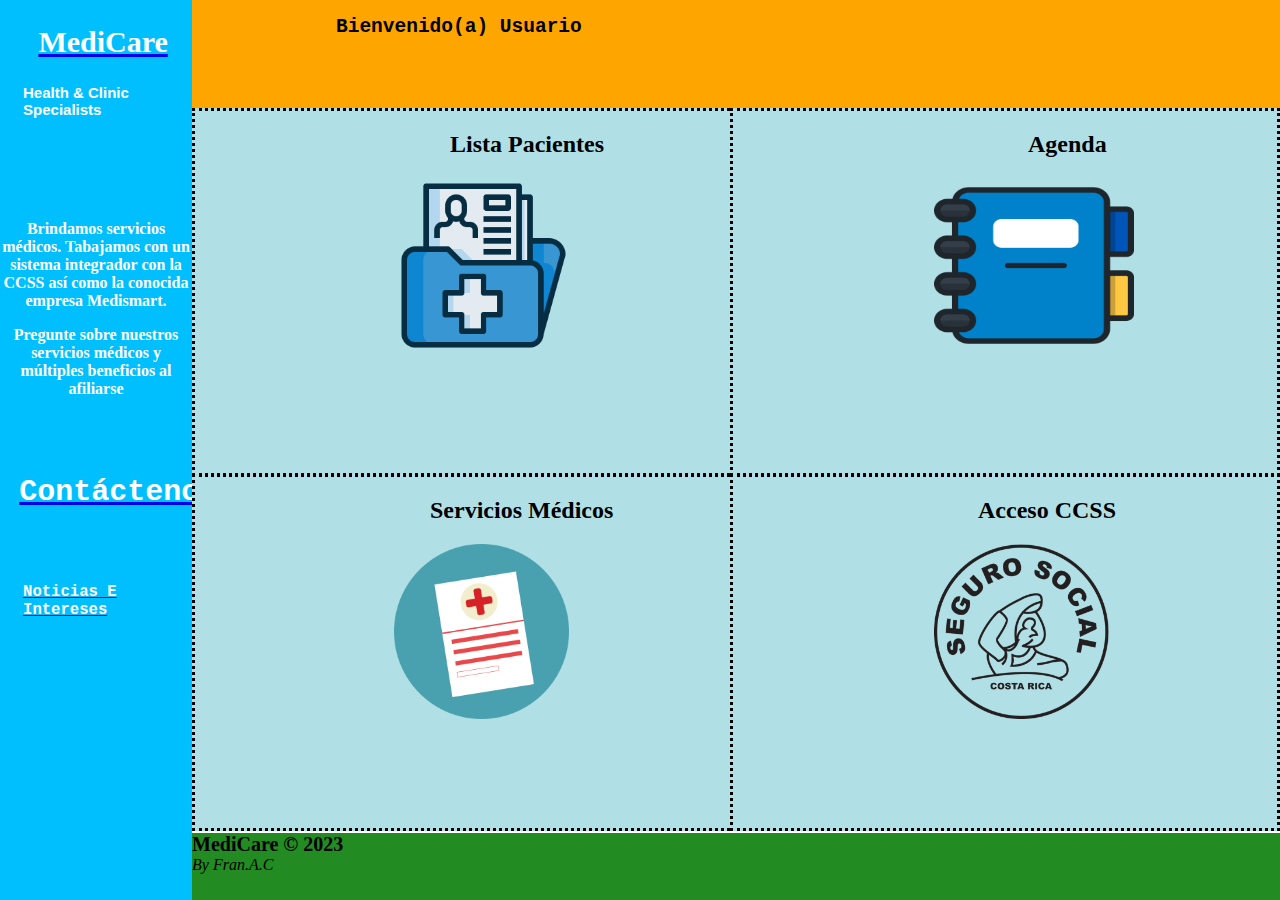
<file: src/main/resources/static/Index.html>
<!DOCTYPE html>
<!--
Click nbfs://nbhost/SystemFileSystem/Templates/Licenses/license-default.txt to change this license
Click nbfs://nbhost/SystemFileSystem/Templates/Other/html.html to edit this template
-->
<html>
    <head>
        <title>Home - Medi-Care</title>
        <meta charset="UTF-8">
        <meta name="viewport" content="width=device-width, initial-scale=1.0">
        <link href="css/styles.css" rel="stylesheet" type="text/css"/>
    </head>
    <body>
        <!--HEADER-->
        <header class="header">
            <nav class="nav">
                <h2 class="welcome">Bienvenido(a) Usuario</h2>
            </nav>
        </header>
        <aside id="aside">
            <a href="Index.html"><h2 class="title2">MediCare</h2></a>
            <h3 class="littlefont">Health & Clinic Specialists</h3>
            <p>Brindamos servicios médicos. Tabajamos con un sistema integrador con la CCSS así como la conocida empresa Medismart.</p>
            <p>Pregunte sobre nuestros servicios médicos y múltiples beneficios al afiliarse</p>
            <br>
            <br>
            <a href="Contacto.html"><h2 style="padding-left: 10%;font-family: monospace" class="title2">Contáctenos</h2></a>
            <br>
            <br>
            <a href="InfoAdicional.html"><h2 style="padding-left: 12%;font-family:monospace ; font-size: larger" class="title2">Noticias E Intereses</h2></a>
        </aside>
        <section id='contenido1'>
            <h2 class='btnFont1'>Lista Pacientes</h2>
            <a href="ListaPacientes.html"><img class='btnImage1' src="Images/p.png" width="175" height="175" alt="alt"></a>
        </section>
         <section id='contenido2'>
            <h2 class='btnFont2'>Agenda</h2>
            <a href="Agenda.html"><img class='btnImage2' src="Images/a.png" width="200" height="175" alt="alt"></a>
        </section>
         <section id='contenido3'>
            <h2 class='btnFont3'>Servicios Médicos</h2>
            <a href="ServiciosMedicos.html"><img class='btnImage3' src="Images/s.png" width="175" height="175" alt="alt"></a>
        </section>
         <section id='contenido4'>
            <h2 class='btnFont4'>Acceso CCSS</h2>
            <a href="https://www.ccss.sa.cr/" target="_blank"><img class='btnImage4' src="Images/ccss.png" width="175" height="175" alt="alt"></a>
        </section>
        
        
        
        
        <footer id="footer">
            <strong style="font-size: 20px;font-family: cursive">MediCare &COPY; 2023</strong><br>
            <i>By Fran.A.C</i>
        </footer>
        
        
        
        
        
        
        
        
        
        
    </body>
</html>
</file>
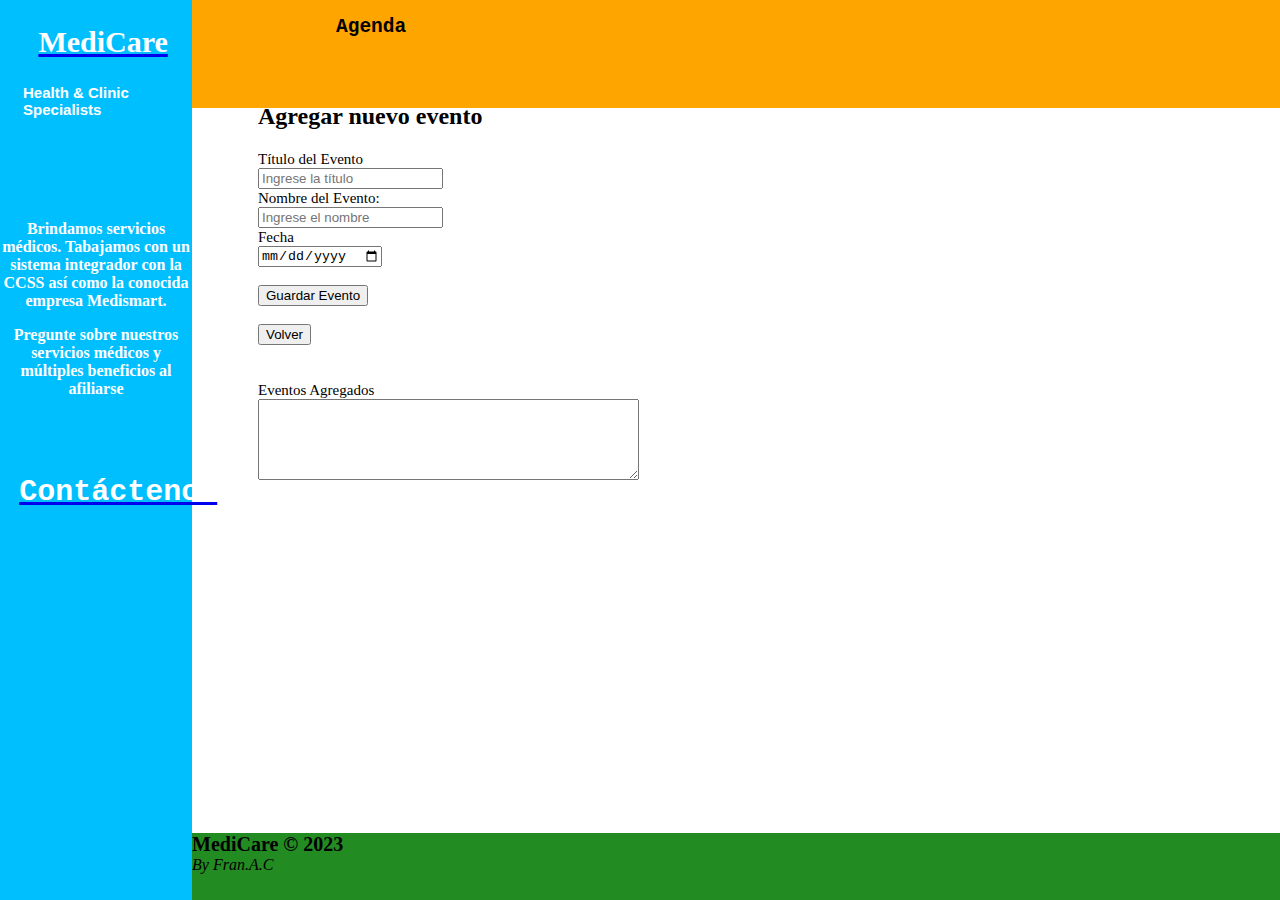
<file: src/main/resources/static/Agenda.html>
<!DOCTYPE html>
<!--
Click nbfs://nbhost/SystemFileSystem/Templates/Licenses/license-default.txt to change this license
Click nbfs://nbhost/SystemFileSystem/Templates/Other/html.html to edit this template
-->
<html>
    <head>
        <title>Agenda - Medi-Care</title>
        <meta charset="UTF-8">
        <meta name="viewport" content="width=device-width, initial-scale=1.0">
        <link href="css/styles.css" rel="stylesheet" type="text/css"/>
        <script src="https://ajax.googleapis.com/ajax/libs/jquery/3.6.1/jquery.min.js"></script>
    </head>
    <body>
        <!--HEADER-->
        <header class="header">
            <nav class="nav">
                <h2 class="welcome">Agenda</h2>
            </nav>
        </header>
        <aside id="aside">
            <a href="Index.html"><h2 class="title2">MediCare</h2></a>
            <h3 class="littlefont">Health & Clinic Specialists</h3>
            <p>Brindamos servicios médicos. Tabajamos con un sistema integrador con la CCSS así como la conocida empresa Medismart.</p>
            <p>Pregunte sobre nuestros servicios médicos y múltiples beneficios al afiliarse</p>
            <br>
            <br>
            <a href="Contacto.html"><h2 style="padding-left: 10%;font-family: monospace" class="title2">Contáctenos</h2></a>
        </aside>
        <section class="dt">
            <h2>Agregar nuevo evento</h2>
            <form id="formPacientes">
                <div class="row">
                    <label class="lblForm">Título del Evento</label><br>
                    <input type="text" placeholder="Ingrese la título" id="cedula" /><br/>
                </div>
                <div class="row">
                    <label class="lblForm">Nombre del Evento:</label><br>
                    <input type="text" placeholder="Ingrese el nombre" id="nombre"/><br/>
                </div>
                <div class="row">
                    <label class="lblForm">Fecha</label><br>
                    <input type="date" id="FEvt"/><br/>
                </div>
                <br>
                <div class="row">
                    <input type="button" value="Guardar Evento" onclick="AddEvent()" id="text"/><br/>
                </div>
                <br>
                <div class="row">
                    <a href="Index.html">
                    <input type="button" value="Volver" id="btnBack"/><br/>
                     </a>
                </div>
                <br>
                <br>
                <div class="row">
                    <label class="lblForm">Eventos Agregados</label><br>
                    <textarea rows="5" cols="45" id="textarea"></textarea> <br/>
                    
                </div>
            </form>
        </section>
        <script>
            function AddEvent(){
                let text = 'Nombre: ' + $("#nombre").val() + " /--/ " + $("#FEvt").val();
                alert('Evento Agregado...' +'\n' + 'Nombre: ' + $("#nombre").val() + "/--/" + $("#FEvt").val());
                $("#textarea").val(text);
                
            }
            
        </script>
        
        
        
        
        <footer id="footer">
            <strong style="font-size: 20px;font-family: cursive">MediCare &COPY; 2023</strong><br>
            <i>By Fran.A.C</i>
        </footer>
        
        
        
        
        
        
        
        
        
        
    </body>
</html>
</file>
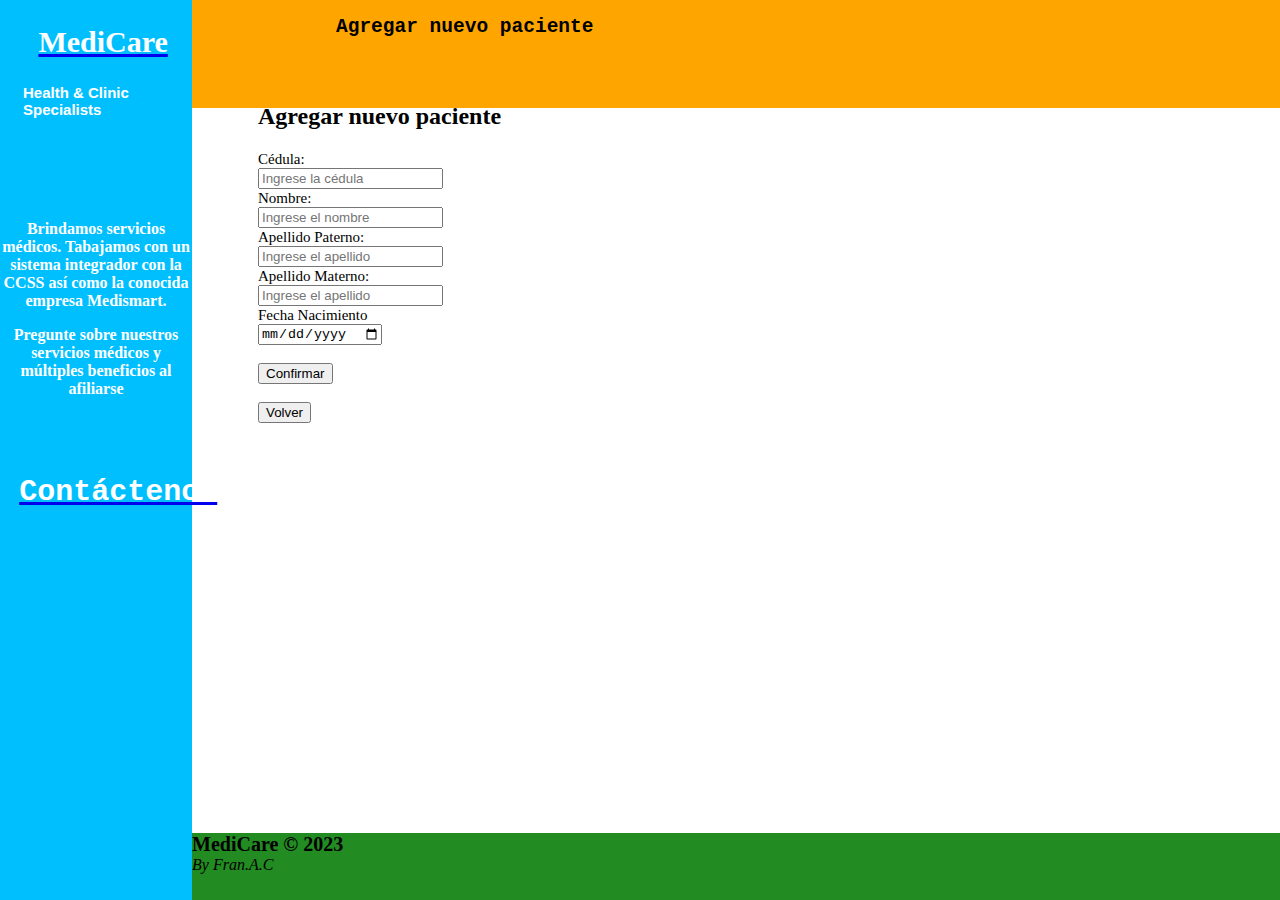
<file: src/main/resources/static/AgregarPaciente.html>
<!DOCTYPE html>
<!--
Click nbfs://nbhost/SystemFileSystem/Templates/Licenses/license-default.txt to change this license
Click nbfs://nbhost/SystemFileSystem/Templates/Other/html.html to edit this template
-->
<html>
   <head>
        <title>Agregar Paciente - Medi-Care</title>
        <meta charset="UTF-8">
        <meta name="viewport" content="width=device-width, initial-scale=1.0">
        <link href="css/styles.css" rel="stylesheet" type="text/css"/>
    </head>
    <body>
        <!--HEADER-->
        <header class="header">
            <nav class="nav">
                <h2 class="welcome">Agregar nuevo paciente</h2>
            </nav>
        </header>
        <aside id="aside">
            <a href="Index.html"><h2 class="title2">MediCare</h2></a>
            <h3 class="littlefont">Health & Clinic Specialists</h3>
            <p>Brindamos servicios médicos. Tabajamos con un sistema integrador con la CCSS así como la conocida empresa Medismart.</p>
            <p>Pregunte sobre nuestros servicios médicos y múltiples beneficios al afiliarse</p>
            <br>
            <br>
            <a href="Contacto.html"><h2 style="padding-left: 10%;font-family: monospace" class="title2">Contáctenos</h2></a>
        </aside>
        <section class="dt">
            <h2>Agregar nuevo paciente</h2>
            <form id="formPacientes">
                <div class="row">
                    <label class="lblForm">Cédula:</label><br>
                    <input type="text" placeholder="Ingrese la cédula" id="cedula" /><br/>
                </div>
                <div class="row">
                    <label class="lblForm">Nombre:</label><br>
                    <input type="text" placeholder="Ingrese el nombre" id="nombre"/><br/>
                </div>
                <div class="row">
                    <label class="lblForm">Apellido Paterno:</label><br>
                    <input type="text" placeholder="Ingrese el apellido" id="apellidoP"/><br/>
                </div>
                <div class="row">
                    <label class="lblForm">Apellido Materno:</label><br>
                    <input type="text" placeholder="Ingrese el apellido" id="apellidoM"/><br/>
                </div>
                <div class="row">
                    <label class="lblForm">Fecha Nacimiento</label><br>
                    <input type="date" placeholder="Ingrese el nombre" id="FNac"/><br/>
                </div>
                <br>
                <div class="row">
                    <input type="button" value="Confirmar" onclick="GuardarPaciente()" id="text"/><br/>
                </div>
                <br>
                <div class="row">
                    <a href="ListaPacientes.html">
                    <input type="button" value="Volver" id="btnBack"/><br/>
                     </a>
                </div>
            </form>
        </section>
        <footer id="footer">
            <strong style="font-size: 20px;font-family: cursive">MediCare &COPY; 2023</strong><br>
            <i>By Fran.A.C</i>
        </footer>
        <script>
            function GuardarPaciente (){
                alert("Paciente Registrado Correctamente...");
            }
        </script>
        
        
        
        
        
        
        
        
        
    </body>
</html>
</file>
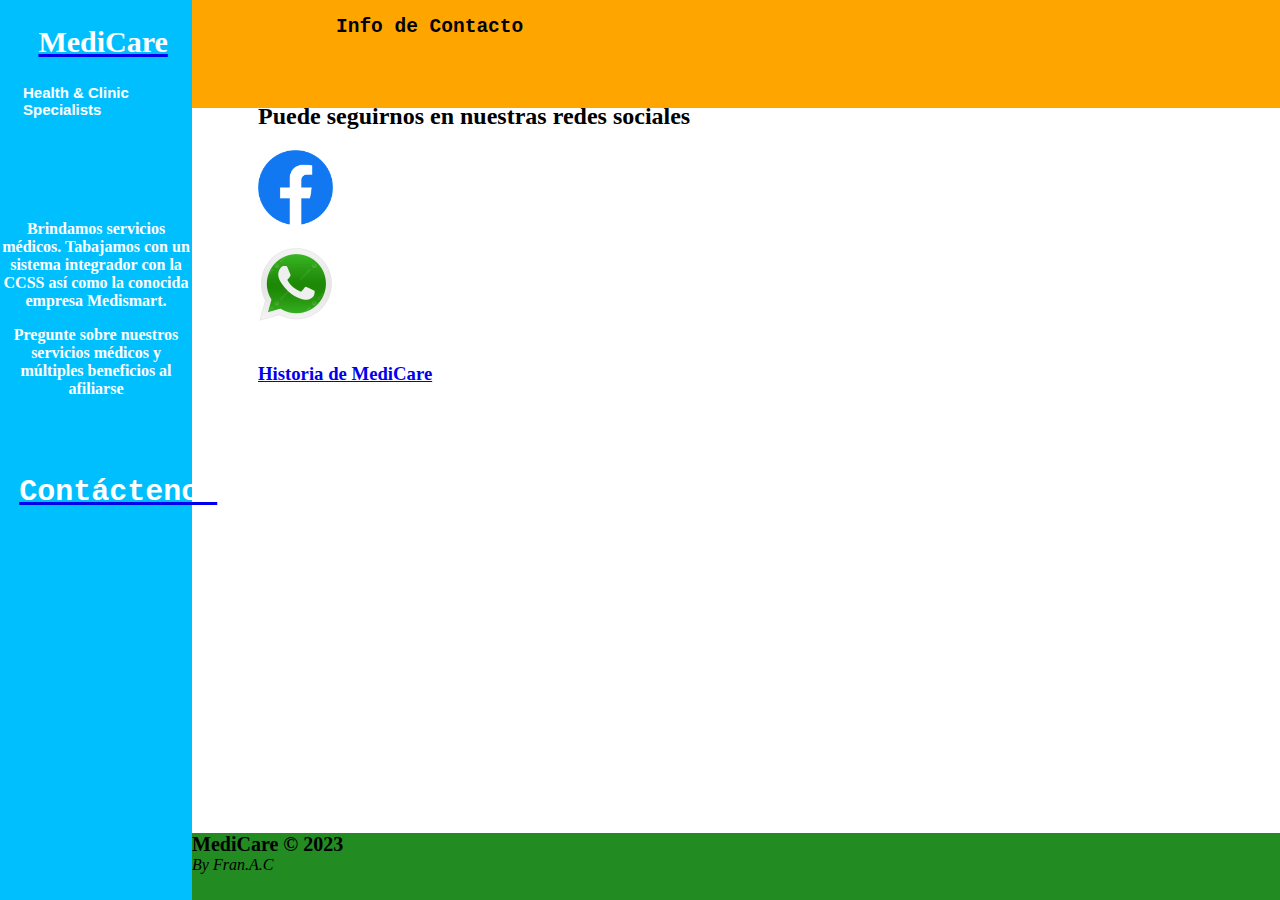
<file: src/main/resources/static/Contacto.html>
<!DOCTYPE html>
<!--
Click nbfs://nbhost/SystemFileSystem/Templates/Licenses/license-default.txt to change this license
Click nbfs://nbhost/SystemFileSystem/Templates/Other/html.html to edit this template
-->
<html>
    <head>
        <title>Contacto - Medi-Care</title>
        <meta charset="UTF-8">
        <meta name="viewport" content="width=device-width, initial-scale=1.0">
        <link href="css/styles.css" rel="stylesheet" type="text/css"/>
        <script src="https://ajax.googleapis.com/ajax/libs/jquery/3.6.1/jquery.min.js"></script>
    </head>
    <body>
        <!--HEADER-->
        <header class="header">
            <nav class="nav">
                <h2 class="welcome">Info de Contacto</h2>
            </nav>
        </header>
        <aside id="aside">
            <a href="Index.html"><h2 class="title2">MediCare</h2></a>
            <h3 class="littlefont">Health & Clinic Specialists</h3>
            <p>Brindamos servicios médicos. Tabajamos con un sistema integrador con la CCSS así como la conocida empresa Medismart.</p>
            <p>Pregunte sobre nuestros servicios médicos y múltiples beneficios al afiliarse</p>
            <br>
            <br>
            <a href="Contacto.html"><h2 style="padding-left: 10%;font-family: monospace" class="title2">Contáctenos</h2></a>
            
        </aside>
        <section class="dt">
            <h2>Puede seguirnos en nuestras redes sociales</h2>
            <a href="https://es-la.facebook.com/" target="_blank"><img src="Images/fb.png" width="75" height="75" alt="alt"></a>
            <br>
            <br>
            <a href="https://web.whatsapp.com/" target="_blank"><img src="Images/wh.png" width="75" height="75" alt="alt"></a>
            <br>
            <br>
            <a href="Historia.html"><h3>Historia de MediCare</h3></a>           
        </section>
        <footer id="footer">
            <strong style="font-size: 20px;font-family: cursive">MediCare &COPY; 2023</strong><br>
            <i>By Fran.A.C</i>
        </footer>
    </body>
</html>
</file>
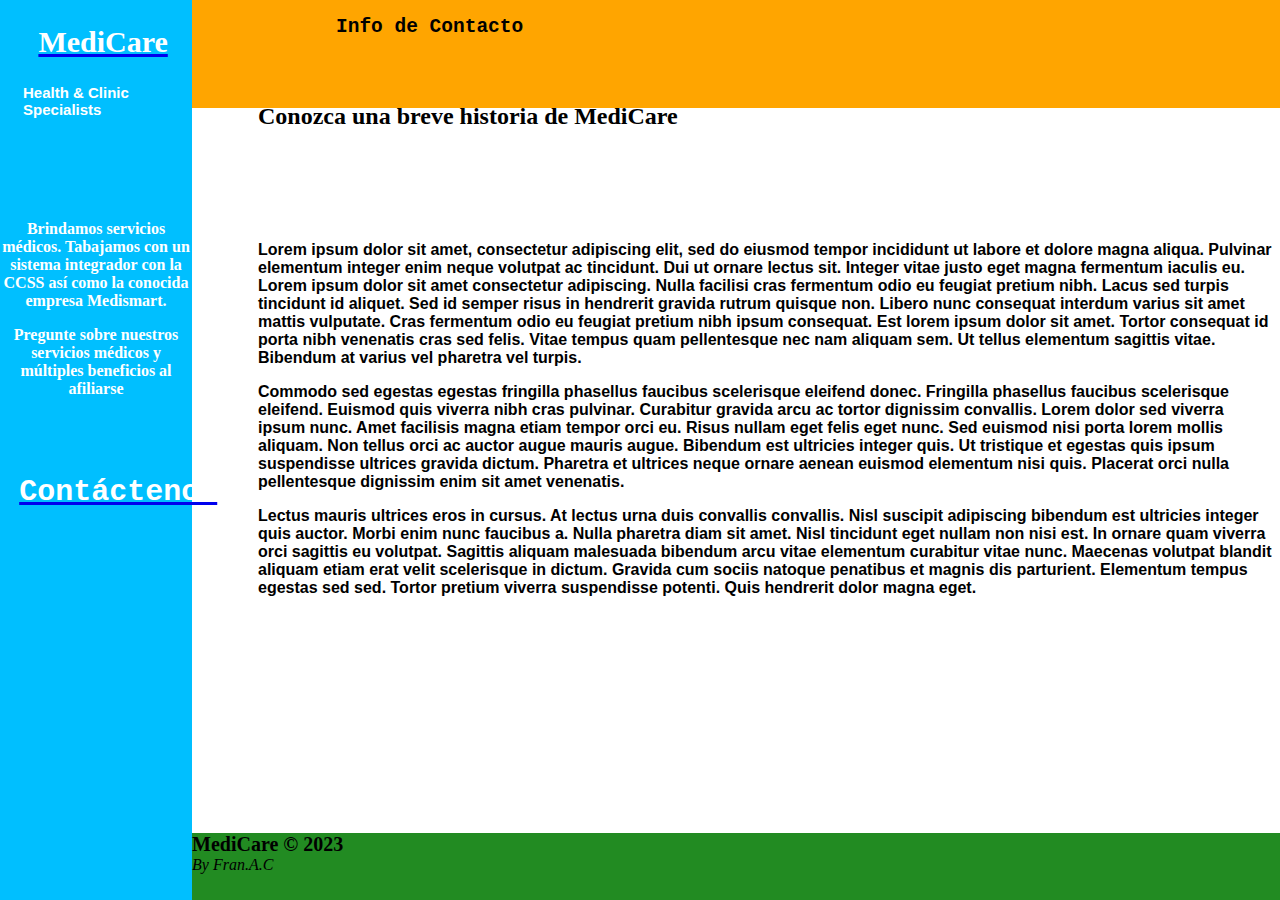
<file: src/main/resources/static/Historia.html>
<!DOCTYPE html>
<!--
Click nbfs://nbhost/SystemFileSystem/Templates/Licenses/license-default.txt to change this license
Click nbfs://nbhost/SystemFileSystem/Templates/Other/html.html to edit this template
-->
<html>
    <head>
        <title>Historia - Medi-Care</title>
        <meta charset="UTF-8">
        <meta name="viewport" content="width=device-width, initial-scale=1.0">
        <link href="css/styles.css" rel="stylesheet" type="text/css"/>
    </head>
    <body>
        <!--HEADER-->
        <header class="header">
            <nav class="nav">
                <h2 class="welcome">Info de Contacto</h2>
            </nav>
        </header>
        <aside id="aside">
            <a href="Index.html"><h2 class="title2">MediCare</h2></a>
            <h3 class="littlefont">Health & Clinic Specialists</h3>
            <p>Brindamos servicios médicos. Tabajamos con un sistema integrador con la CCSS así como la conocida empresa Medismart.</p>
            <p>Pregunte sobre nuestros servicios médicos y múltiples beneficios al afiliarse</p>
            <br>
            <br>
            <a href="Contacto.html"><h2 style="padding-left: 10%;font-family: monospace" class="title2">Contáctenos</h2></a> 
        </aside>
        <section class="dt">
            <h2>Conozca una breve historia de MediCare</h2>
        </section>
        <section class="dt">
            <p class="normal">Lorem ipsum dolor sit amet, consectetur adipiscing elit, sed do eiusmod tempor incididunt ut labore et dolore magna aliqua. Pulvinar elementum integer enim neque volutpat ac tincidunt. Dui ut ornare lectus sit. Integer vitae justo eget magna fermentum iaculis eu. Lorem ipsum dolor sit amet consectetur adipiscing. Nulla facilisi cras fermentum odio eu feugiat pretium nibh. Lacus sed turpis tincidunt id aliquet. Sed id semper risus in hendrerit gravida rutrum quisque non. Libero nunc consequat interdum varius sit amet mattis vulputate. Cras fermentum odio eu feugiat pretium nibh ipsum consequat. Est lorem ipsum dolor sit amet. Tortor consequat id porta nibh venenatis cras sed felis. Vitae tempus quam pellentesque nec nam aliquam sem. Ut tellus elementum sagittis vitae. Bibendum at varius vel pharetra vel turpis.</p>
            <p class="normal">Commodo sed egestas egestas fringilla phasellus faucibus scelerisque eleifend donec. Fringilla phasellus faucibus scelerisque eleifend. Euismod quis viverra nibh cras pulvinar. Curabitur gravida arcu ac tortor dignissim convallis. Lorem dolor sed viverra ipsum nunc. Amet facilisis magna etiam tempor orci eu. Risus nullam eget felis eget nunc. Sed euismod nisi porta lorem mollis aliquam. Non tellus orci ac auctor augue mauris augue. Bibendum est ultricies integer quis. Ut tristique et egestas quis ipsum suspendisse ultrices gravida dictum. Pharetra et ultrices neque ornare aenean euismod elementum nisi quis. Placerat orci nulla pellentesque dignissim enim sit amet venenatis.</p>
            <p class="normal">Lectus mauris ultrices eros in cursus. At lectus urna duis convallis convallis. Nisl suscipit adipiscing bibendum est ultricies integer quis auctor. Morbi enim nunc faucibus a. Nulla pharetra diam sit amet. Nisl tincidunt eget nullam non nisi est. In ornare quam viverra orci sagittis eu volutpat. Sagittis aliquam malesuada bibendum arcu vitae elementum curabitur vitae nunc. Maecenas volutpat blandit aliquam etiam erat velit scelerisque in dictum. Gravida cum sociis natoque penatibus et magnis dis parturient. Elementum tempus egestas sed sed. Tortor pretium viverra suspendisse potenti. Quis hendrerit dolor magna eget.</p>
        
        </section>
        <footer id="footer">
            <strong style="font-size: 20px;font-family: cursive">MediCare &COPY; 2023</strong><br>
            <i>By Fran.A.C</i>
        </footer>
    </body>
</html>
</file>
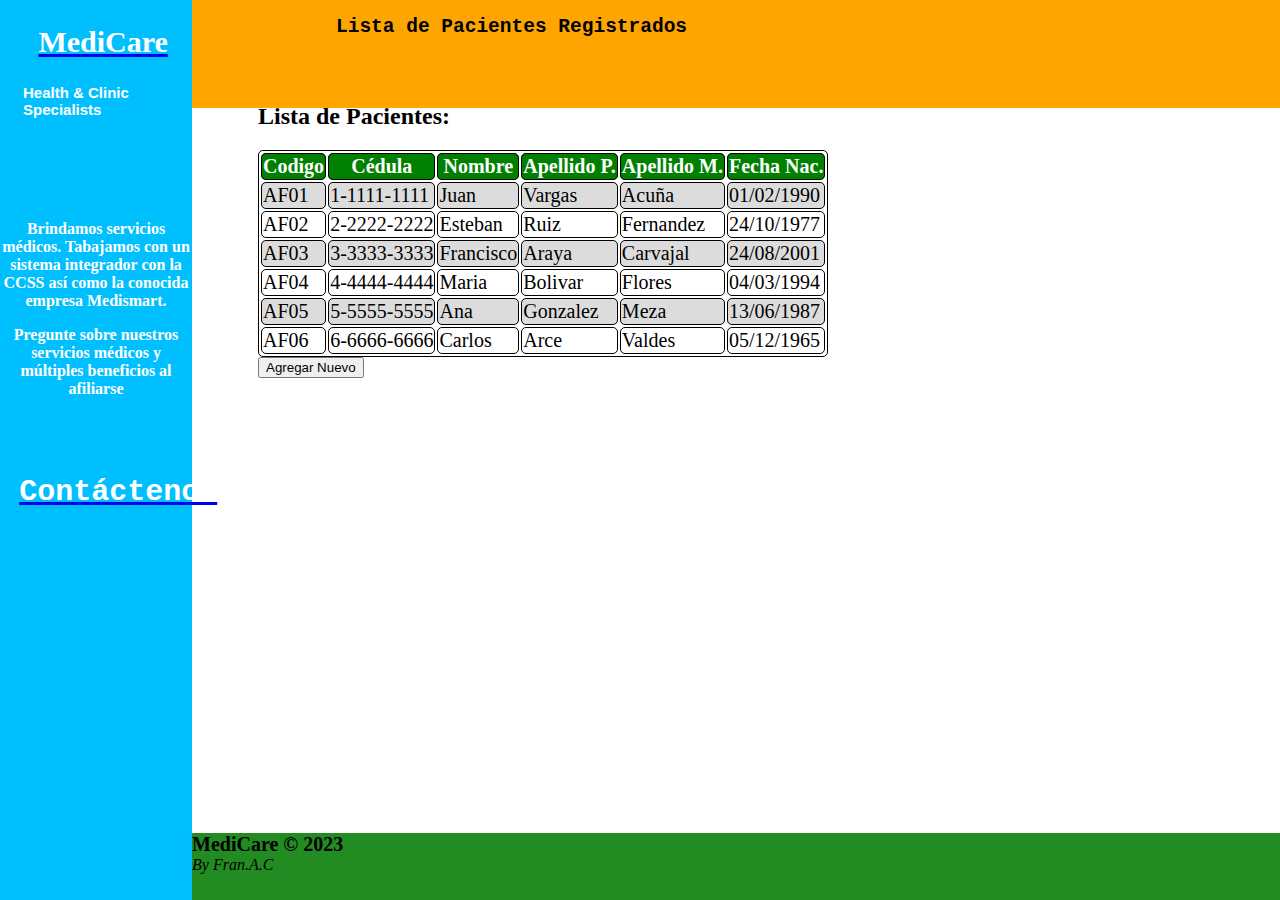
<file: src/main/resources/static/ListaPacientes.html>
<!DOCTYPE html>
<!--
Click nbfs://nbhost/SystemFileSystem/Templates/Licenses/license-default.txt to change this license
Click nbfs://nbhost/SystemFileSystem/Templates/Other/html.html to edit this template
-->
<html>
    <head>
        <title>Lista Pacientes - Medi-Care</title>
        <meta charset="UTF-8">
        <meta name="viewport" content="width=device-width, initial-scale=1.0">
        <link href="css/styles.css" rel="stylesheet" type="text/css"/>
    </head>
    <body>
<!--        HEADER-->
        <header class="header">
            <nav class="nav">
                <h2 class="welcome">Lista de Pacientes Registrados</h2>
            </nav>
        </header>
        <aside id="aside">
            <a href="Index.html"><h2 class="title2">MediCare</h2></a>
            <h3 class="littlefont">Health & Clinic Specialists</h3>
            <p>Brindamos servicios médicos. Tabajamos con un sistema integrador con la CCSS así como la conocida empresa Medismart.</p>
            <p>Pregunte sobre nuestros servicios médicos y múltiples beneficios al afiliarse</p>
            <br>
            <br>
            <a href="Contacto.html"><h2 style="padding-left: 10%;font-family: monospace" class="title2">Contáctenos</h2></a>
        </aside>
        <section class="dt">
            <article>
            <h2>Lista de Pacientes:</h2>
                <table border="0" class="datatable">
                    <thead id="encabezadoTabla">
                        <tr>
                            <th> Codigo </th>
                            <th> Cédula </th>
                            <th> Nombre </th>
                            <th> Apellido P. </th>
                            <th> Apellido M. </th>
                            <th> Fecha Nac. </th>
                        </tr>
                    </thead>
                    <tbody id="tablaResumen">
                        <tr>
                            <td>AF01</td>
                            <td>1-1111-1111</td>
                            <td>Juan</td>
                            <td>Vargas</td>
                            <td>Acuña</td>
                            <td>01/02/1990</td>
                        </tr>
                        <tr>
                            <td>AF02</td>
                            <td>2-2222-2222</td>
                            <td>Esteban</td>
                            <td>Ruiz</td>
                            <td>Fernandez</td>
                            <td>24/10/1977</td>
                        </tr>
                        <tr>
                            <td>AF03</td>
                            <td>3-3333-3333</td>
                            <td>Francisco</td>
                            <td>Araya</td>
                            <td>Carvajal</td>
                            <td>24/08/2001</td>
                        </tr>
                        <tr>
                            <td>AF04</td>
                            <td>4-4444-4444</td>
                            <td>Maria</td>
                            <td>Bolivar</td>
                            <td>Flores</td>
                            <td>04/03/1994</td>
                        </tr>
                        <tr>
                            <td>AF05</td>
                            <td>5-5555-5555</td>
                            <td>Ana</td>
                            <td>Gonzalez</td>
                            <td>Meza</td>
                            <td>13/06/1987</td>
                        </tr>
                        <tr>
                            <td>AF06</td>
                             <td>6-6666-6666</td>
                            <td>Carlos</td>
                            <td>Arce</td>
                            <td>Valdes</td>
                            <td>05/12/1965</td>
                        </tr>
                    </tbody>
                </table>
            </article>
            <a href="AgregarPaciente.html">
                <input type="button" value="Agregar Nuevo" />
            </a>
        </section>
        <footer id="footer">
            <strong style="font-size: 20px;font-family: cursive">MediCare &COPY; 2023</strong><br>
            <i>By Fran.A.C</i>
        </footer>
        
        
        
        
        
        
        
        
        
        
    </body>
</html>
</file>
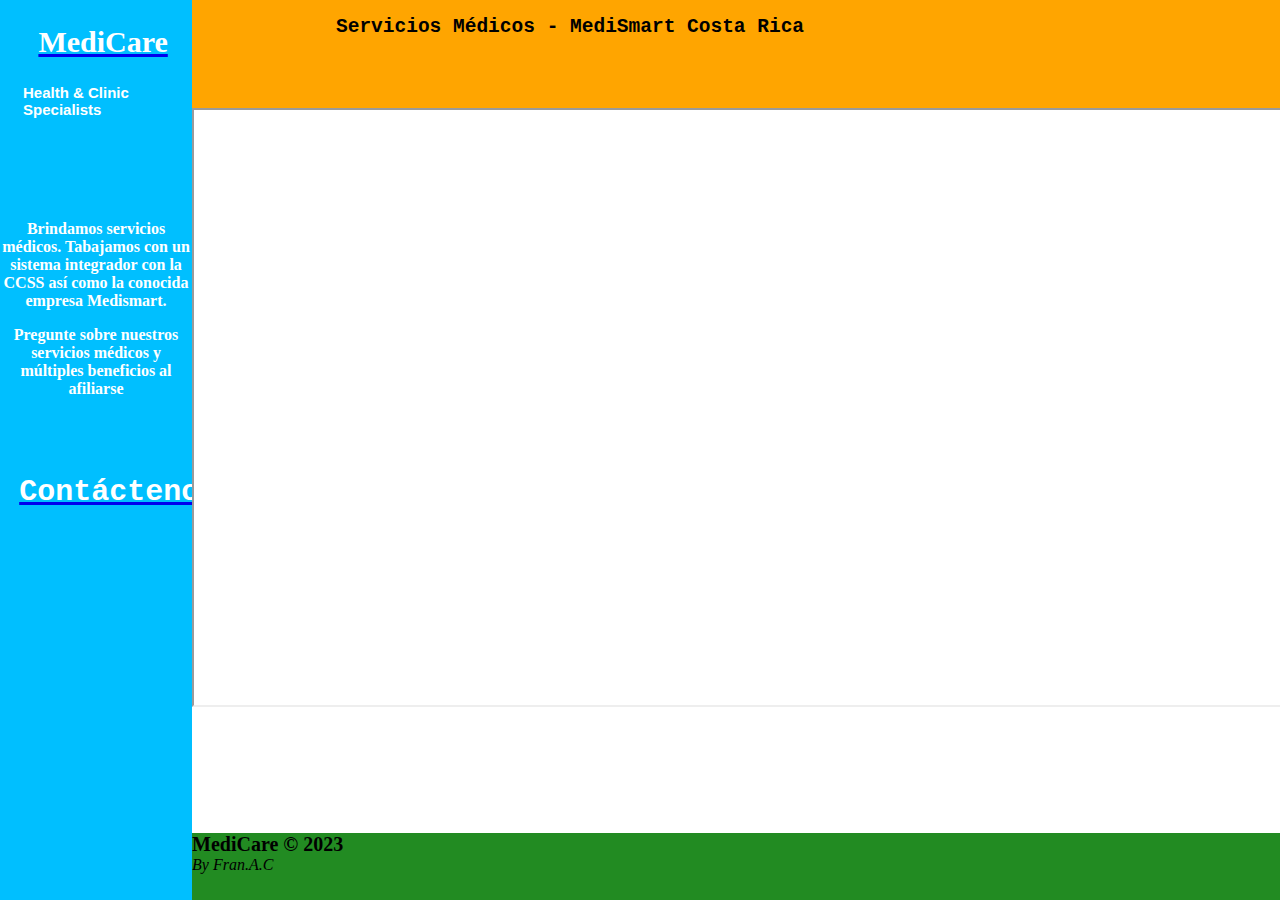
<file: src/main/resources/static/ServiciosMedicos.html>
<!DOCTYPE html>
<!--
Click nbfs://nbhost/SystemFileSystem/Templates/Licenses/license-default.txt to change this license
Click nbfs://nbhost/SystemFileSystem/Templates/Other/html.html to edit this template
-->
<html>
    <head>
        <title>Servicios - Medi-Care</title>
        <meta charset="UTF-8">
        <meta name="viewport" content="width=device-width, initial-scale=1.0">
        <link href="css/styles.css" rel="stylesheet" type="text/css"/>
    </head>
    <body>
        <!--HEADER-->
        <header class="header">
            <nav class="nav">
                <h2 class="welcome">Servicios Médicos - MediSmart Costa Rica</h2>
            </nav>
        </header>
        <aside id="aside">
            <a href="Index.html"><h2 class="title2">MediCare</h2></a>
            <h3 class="littlefont">Health & Clinic Specialists</h3>
            <p>Brindamos servicios médicos. Tabajamos con un sistema integrador con la CCSS así como la conocida empresa Medismart.</p>
            <p>Pregunte sobre nuestros servicios médicos y múltiples beneficios al afiliarse</p>
            <br>
            <br>
            <a href="Contacto.html"><h2 style="padding-left: 10%;font-family: monospace" class="title2">Contáctenos</h2></a>
        </aside>
        <section class="content-full-page">
            <article>
                <iframe src="https://medismart.net/"
                        width="1300" height="595">
                </iframe>
            </article>
        </section>
        <footer id="footer">
            <strong style="font-size: 20px;font-family: cursive">MediCare &COPY; 2023</strong><br>
            <i>By Fran.A.C</i>
        </footer>
        
        
        
        
        
        
        
        
        
        
    </body>
</html>
</file>
<file: src/main/resources/static/css/styles.css>
/*
Click nbfs://nbhost/SystemFileSystem/Templates/Licenses/license-default.txt to change this license
Click nbfs://nbhost/SystemFileSystem/Templates/Other/CascadeStyleSheet.css to edit this template
*/
/* 
    Created on : 2 feb 2023, 20:39:39
    Author     : HP PROBOOK
*/

.header{
    background-color: orange;
    height: 12%;
    position: absolute;
    top: 0;
    left: 15%;
    width: 100%;
    
}

.nav-link{
    color: white;
    text-decoration: none;
    
}
.logo{
    font-size: 30px;
    font-weight: bold;
    color: black;
    line-height: 80px
}

.nav{
    display: flex;
    justify-content: space-between;
    max-width: 992px;
    margin: 0 auto;
    
}

#aside{
    position: absolute;
    top:0%;
    left: 0%;
    height: 100%;
    width: 15%;
    background-color: deepskyblue;
    color: black;
}
.title2{
    font-family: cursive;
    font-size: 30px;
    padding-left: 20%;
    color: white;
    
}

.title2 a:visited{
    color: transparent
}


.littlefont{
    font-family: sans-serif;
    font-size: 15px;
    padding-left: 12%;
    padding-bottom: 45%;
    color: white
}

#footer{
    background-color: forestgreen;
    color: black;
    position: absolute;
    bottom:0%;
    left: 15%;
    width: 100%;
    height: 7.5%;
    text-align: left;
}

.content-full-page{
    position: absolute;
    top:12%;
    left: 15%;
    height: 81%;
    width: 100%;
    background-color: white;
    color: black;
    overflow: auto;
}

#contenido1{
    position: absolute;
    top:12%;
    left: 15%;
    height: 40.25%;
    width: 42.5%;
    background-color: powderblue;
    color: black;
    overflow: auto;
    border: dotted
}

#contenido2{
    position: absolute;
    top:12%;
    right: 0%;
    height: 40.25%;
    width: 42.5%;
    background-color: powderblue;
    color: black;
    overflow: auto;
    border: dotted
}

#contenido3{
    position: absolute;
    top: 52.7%;
    left: 15%;
    height: 39%;
    width: 42.1%;
    background-color: powderblue;
    color: black;
    overflow: auto;
    border: dotted
}

#contenido4{
    position: absolute;
    top:52.7%;
    right: 0%;
    height: 39%;
    width: 42.5%;
    background-color: powderblue;
    color: black;
    overflow: auto;
    border: dotted
}

.btnImage1 a:hover{
    background-color:green;
    color:white;
}

.btnImage1{
    padding-left: 37%;
}

.btnImage2{
    padding-left: 37%;
}
.btnImage3{
    padding-left: 37%;
}
.btnImage4{
    padding-left: 37%;
}

.btnFont1{
    padding-left: 255px;
    font-family: cursive
}
.btnFont2{
    padding-left: 295px;
    font-family: cursive
}
.btnFont3{
    padding-left: 235px;
    font-family: cursive
}
.btnFont4{
    padding-left: 245px;
    font-family: cursive
}

.welcome{
    font-family: monospace;
}

.dt{
   padding-left: 250px;
   padding-top: 75px
}

.datatable{
    
}

#encabezadoTabla{
    font-size: 20px;
    color: white;
    background: green
}

table, th, tr, td{
    border: 1px solid black;
  border-radius: 5px
}

th{
    font-family: serif
}

#tablaResumen tr{
    font-size: 20px;
    
}

#tablaResumen tr:nth-child(odd){
    background: gainsboro;
    color: black
    
}

#tablaResumen tr:nth-child(even){
    background: white;
    color: black
    
}

.lblForm{
    font-size: 15px
}

p{
    text-align: center;
    font-family: serif;
    color: white;
    font-weight: bold
}

.normal{
    color: black;
    text-align: left;
    font-family: Arial;
    font-size: medium
}
</file>
